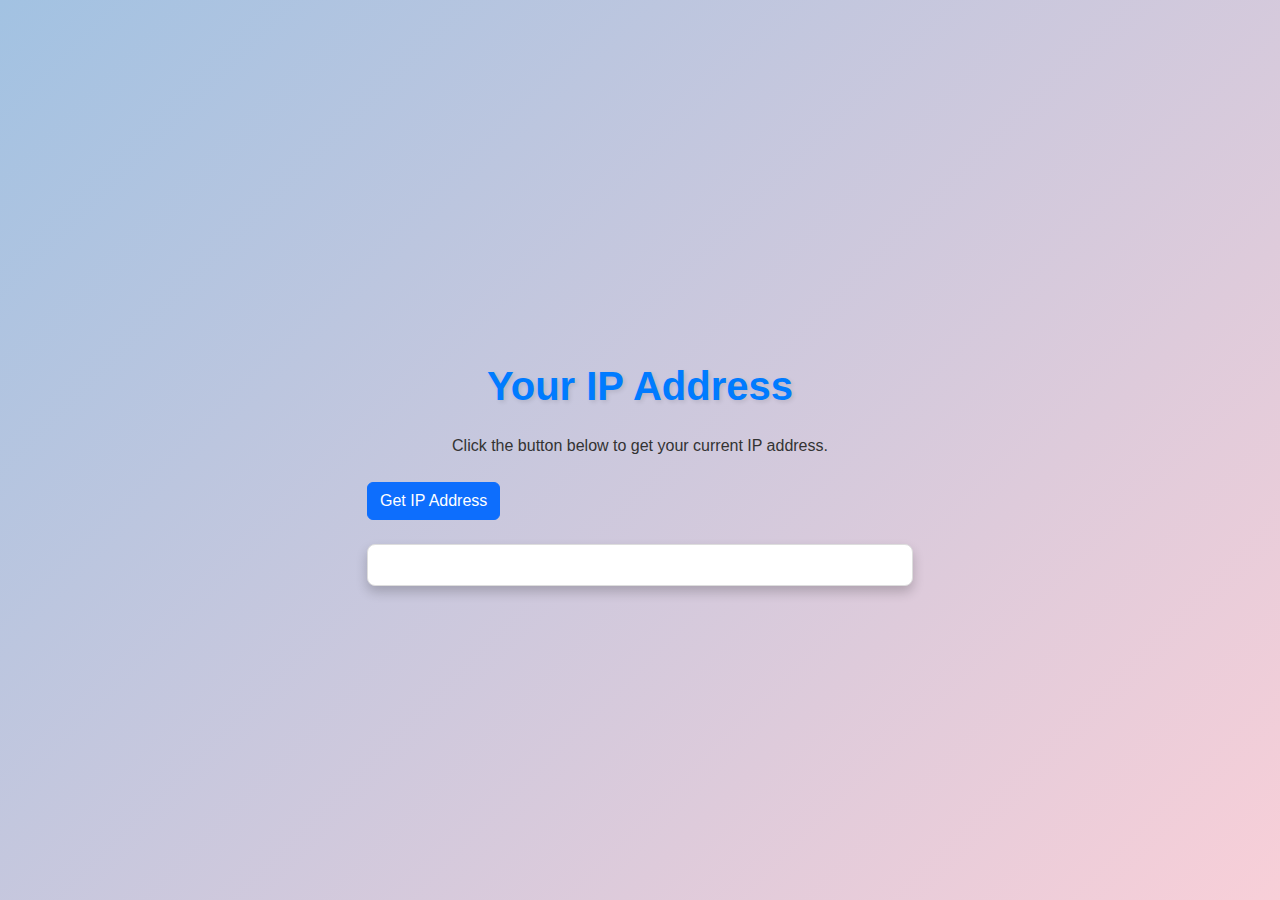
<file: Api-02/index.html>
<!DOCTYPE html>
<html lang="en">
<head>
    <meta charset="UTF-8">
    <meta name="viewport" content="width=device-width, initial-scale=1.0">
    <title>IP Address Viewer</title>
    <link href="https://cdn.jsdelivr.net/npm/bootstrap@5.3.0/dist/css/bootstrap.min.css" rel="stylesheet">
    <link rel="stylesheet" href="styles.css">
</head>
<body>
    <div class="container mt-5">
        <h1 class="text-center mb-4">Your IP Address</h1>
        <div class="text-center mb-4">
            <p>Click the button below to get your current IP address.</p>
        </div>
        <div class="row justify-content-center">
            <div class="col-md-6">
                <button class="btn btn-primary" id="fetch-ip">Get IP Address</button>
                <div id="ip-container" class="mt-4"></div>
            </div>
        </div>
    </div>
    <script src="script.js"></script>
</body>
</html>
</file>
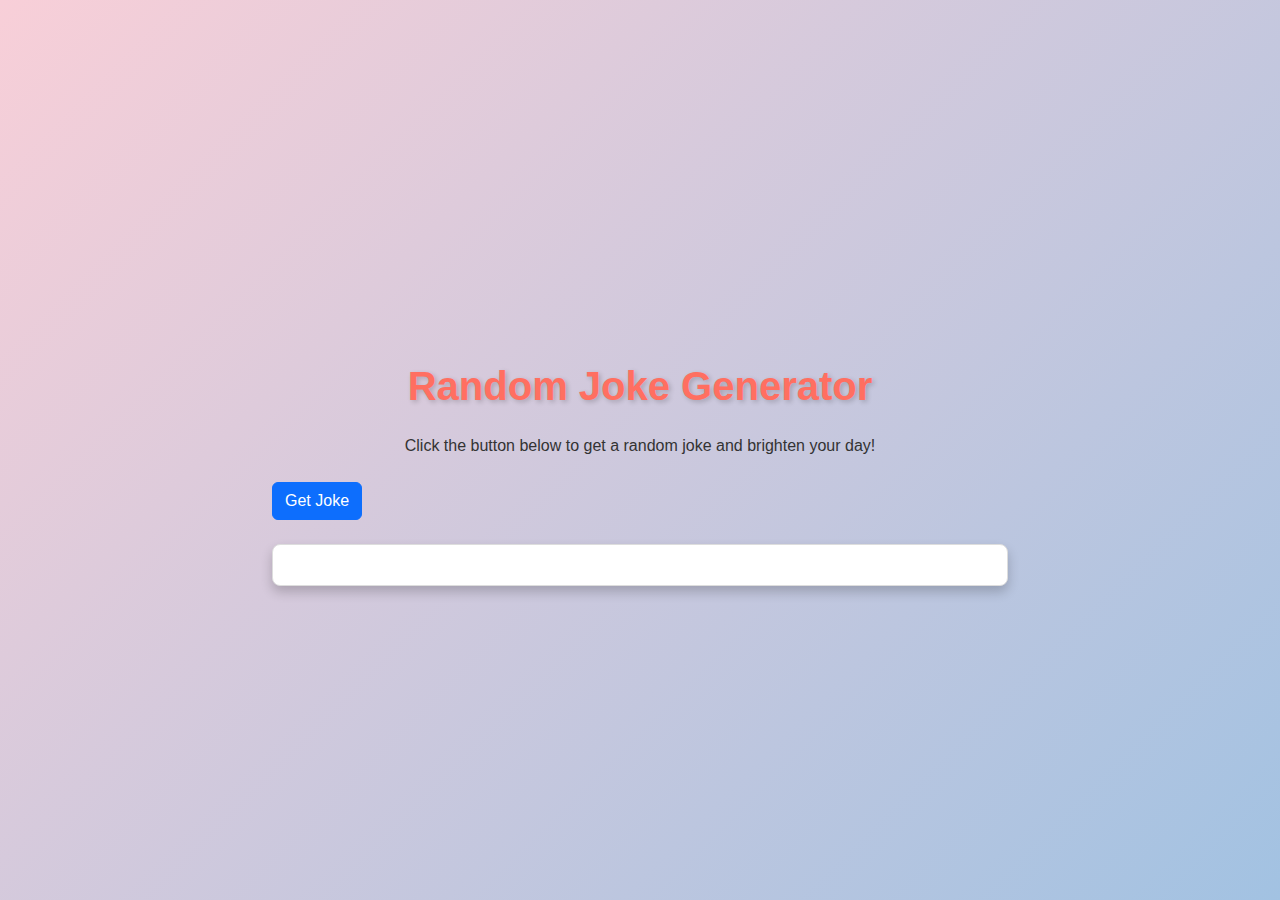
<file: Api-03/index.html>
<!DOCTYPE html>
<html lang="en">
<head>
    <meta charset="UTF-8">
    <meta name="viewport" content="width=device-width, initial-scale=1.0">
    <title>Random Joke Generator</title>
    <link href="https://cdn.jsdelivr.net/npm/bootstrap@5.3.0/dist/css/bootstrap.min.css" rel="stylesheet">
    <link rel="stylesheet" href="styles.css">
</head>
<body>
    <div class="container mt-5">
        <h1 class="text-center mb-4">Random Joke Generator</h1>
        <div class="text-center mb-4">
            <p>Click the button below to get a random joke and brighten your day!</p>
        </div>
        <div class="row justify-content-center">
            <div class="col-md-8">
                <button class="btn btn-primary" id="fetch-joke">Get Joke</button>
                <div id="joke-container" class="mt-4"></div>
            </div>
        </div>
    </div>
    <script src="script.js"></script>
</body>
</html>
</file>
<file: Api-02/styles.css>
/* Ensure full height and center content */
body {
    background: linear-gradient(135deg, #a2c2e2 0%, #f8cfd8 100%);
    font-family: 'Arial', sans-serif;
    color: #333;
    height: 100vh;
    display: flex;
    flex-direction: column;
    justify-content: center;
}

/* Center and style the main heading */
h1 {
    color: #007BFF; /* Blue color for heading */
    font-weight: 700;
    text-shadow: 2px 2px 4px rgba(0, 0, 0, 0.1);
}

/* Style the IP container */
#ip-container {
    font-size: 1.25rem;
    color: #333;
    border: 1px solid #ddd;
    padding: 20px;
    border-radius: 8px;
    background-color: #fff;
    box-shadow: 0 6px 12px rgba(0, 0, 0, 0.2);
    transition: transform 0.3s ease, box-shadow 0.3s ease;
}

/* Scale up and add shadow on hover */
#ip-container:hover {
    transform: scale(1.02);
    box-shadow: 0 8px 16px rgba(0, 0, 0, 0.3);
}

/* Style the button */
button {
    border-radius: 0.5rem;
    background-color: #007BFF;
    border: none;
    color: white;
    padding: 12px 24px;
    font-size: 1.1rem;
    transition: background-color 0.3s ease, transform 0.3s ease;
}

button:hover {
    background-color: #0056b3;
    transform: scale(1.05);
}

/* Keyframes for fade-in effect */
@keyframes fadeIn {
    from { opacity: 0; }
    to { opacity: 1; }
}

/* Apply fade-in animation */
.fade-in {
    animation: fadeIn 0.5s forwards;
}

/* Responsive design for different screen sizes */
@media (max-width: 767.98px) {
    body {
        padding: 20px;
    }

    h1 {
        font-size: 1.5rem;
    }

    button {
        width: 100%;
    }
}
</file>
<file: Api-03/styles.css>
/* Ensure full height and center content */
body {
    background: linear-gradient(135deg, #f8cfd8 0%, #a2c2e2 100%);
    font-family: 'Arial', sans-serif;
    color: #333;
    height: 100vh;
    display: flex;
    flex-direction: column;
    justify-content: center;
}

/* Center and style the main heading */
h1 {
    color: #ff6f61; /* Coral color */
    font-weight: 700;
    text-shadow: 2px 2px 5px rgba(0, 0, 0, 0.2);
}

/* Style the joke container */
#joke-container {
    font-size: 1.25rem;
    color: #333;
    border: 1px solid #ddd;
    padding: 20px;
    border-radius: 8px;
    background-color: #fff;
    box-shadow: 0 6px 12px rgba(0, 0, 0, 0.2);
    transition: transform 0.3s ease, box-shadow 0.3s ease;
}

/* Scale up and add shadow on hover */
#joke-container:hover {
    transform: scale(1.02);
    box-shadow: 0 8px 16px rgba(0, 0, 0, 0.3);
}

/* Style the button */
button {
    border-radius: 0.5rem;
    background-color: #007BFF;
    border: none;
    color: white;
    padding: 12px 24px;
    font-size: 1.1rem;
    transition: background-color 0.3s ease, transform 0.3s ease;
}

button:hover {
    background-color: #0056b3;
    transform: scale(1.05);
}

/* Keyframes for fade-in effect */
@keyframes fadeIn {
    from { opacity: 0; }
    to { opacity: 1; }
}

/* Apply fade-in animation */
.fade-in {
    animation: fadeIn 0.5s forwards;
}

/* Responsive design for different screen sizes */
@media (max-width: 767.98px) {
    body {
        padding: 20px;
    }

    h1 {
        font-size: 1.5rem;
    }

    button {
        width: 100%;
    }
}
</file>
